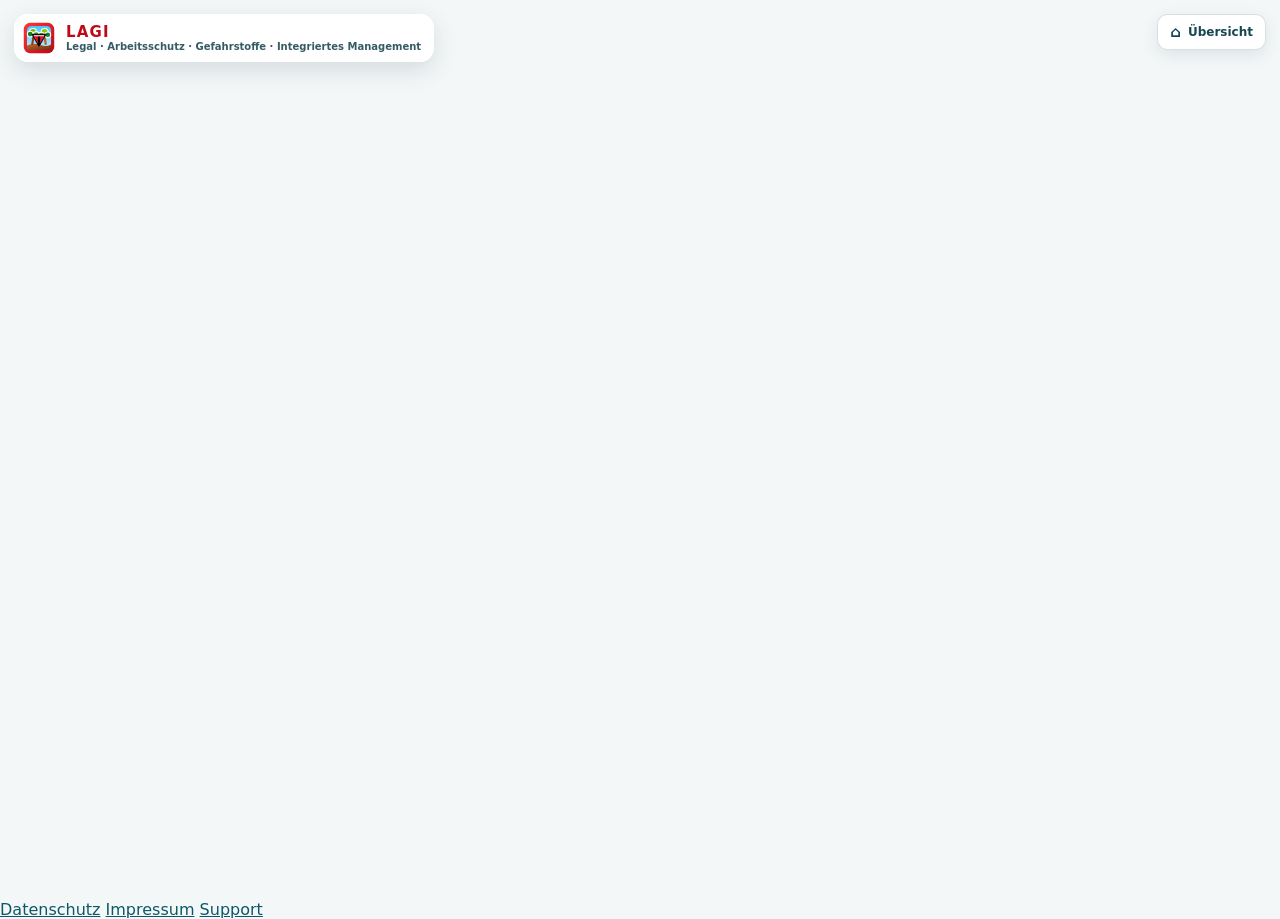
<file: index.html>
<!doctype html>
<html lang="de">
<head>
  <meta charset="UTF-8" />
  <meta name="viewport" content="width=device-width, initial-scale=1.0" />
  <meta name="description" content="Regelbasiertes Unfall- und Maßnahmenmanagement für deutsche Betriebe." />
  <meta name="theme-color" content="#0b3b46" />
  <title>Unfall- und Maßnahmenmanagement</title>
  <link rel="stylesheet" href="./assets/styles.css" />
  <link rel="stylesheet" href="./ehs-mobile.css">
  <link rel="stylesheet" href="./ehs-nav.css?v=2">
</head>
<body>
  <div id="app" class="app-shell" aria-live="polite"></div>
  <script src="./config.js"></script>
  <script type="module" src="./src/bootstrap.js"></script>

<div class="defidev-legal-mobile" data-defidev-mobile-legal="1">
  <a href="https://umitdrmz22-svg.github.io/defidev-legal/privacy-ehs.html" target="_blank" rel="noopener">Datenschutz</a>
  <a href="https://umitdrmz22-svg.github.io/defidev-legal/impressum.html" target="_blank" rel="noopener">Impressum</a>
  <a href="https://umitdrmz22-svg.github.io/defidev-legal/support.html" target="_blank" rel="noopener">Support</a>
</div>
  <script src="./ehs-nav.js?v=2"></script>
</body>
</html>
</file>
<file: assets/styles.css>
:root {
  --bg: #f4f7f8;
  --surface: #ffffff;
  --surface-2: #edf3f4;
  --ink: #132b31;
  --muted: #63777d;
  --line: #d8e2e5;
  --brand: #0b5968;
  --brand-dark: #073e49;
  --brand-soft: #dff2f5;
  --success: #287a4a;
  --success-soft: #e6f6ec;
  --warning: #986000;
  --warning-soft: #fff3d8;
  --danger: #b3261e;
  --danger-soft: #fde8e7;
  --info: #245f9b;
  --info-soft: #e6f1fb;
  --shadow: 0 16px 38px rgba(13, 52, 62, 0.09);
  --radius: 18px;
  --radius-sm: 10px;
  --sidebar: 270px;
}
* { box-sizing: border-box; }
html { scroll-behavior: smooth; }
body { margin: 0; font-family: Inter, system-ui, -apple-system, BlinkMacSystemFont, "Segoe UI", sans-serif; background: var(--bg); color: var(--ink); }
button, input, select, textarea { font: inherit; }
button { cursor: pointer; }
a { color: var(--brand); }
.app-shell { min-height: 100vh; }
.layout { display: grid; grid-template-columns: var(--sidebar) minmax(0, 1fr); min-height: 100vh; }
.sidebar { position: sticky; top: 0; height: 100vh; padding: 24px 18px; background: linear-gradient(180deg, #083f4a 0%, #062e36 100%); color: #fff; display: flex; flex-direction: column; z-index: 20; }
.brand { display: flex; gap: 12px; align-items: center; padding: 4px 8px 24px; }
.brand-mark { width: 44px; height: 44px; border-radius: 14px; background: #fff; color: var(--brand-dark); display:grid; place-items:center; font-weight:800; box-shadow: 0 8px 24px rgba(0,0,0,.18); }
.brand h1 { margin: 0; font-size: 15px; line-height: 1.2; }
.brand small { color: #b9d7dc; }
.nav { display: grid; gap: 6px; }
.nav-button { border: 0; color: #dcebed; background: transparent; text-align: left; padding: 12px 14px; border-radius: 11px; display:flex; align-items:center; gap:10px; }
.nav-button:hover, .nav-button.active { background: rgba(255,255,255,.12); color:#fff; }
.nav-icon { width: 23px; text-align:center; }
.sidebar-footer { margin-top:auto; padding: 16px 8px 4px; color:#b9d7dc; font-size:12px; line-height:1.5; }
.mode-pill { display:inline-flex; gap:6px; align-items:center; background:rgba(255,255,255,.1); border-radius:999px; padding:6px 9px; margin-bottom:9px; }
.mode-dot { width:8px; height:8px; border-radius:50%; background:#63d38b; }
.main { min-width:0; }
.topbar { min-height:76px; padding: 18px 32px; display:flex; align-items:center; justify-content:space-between; gap:16px; background:rgba(244,247,248,.9); backdrop-filter: blur(9px); position:sticky; top:0; z-index:12; border-bottom:1px solid rgba(216,226,229,.8); }
.topbar h2 { margin:0; font-size:22px; }
.topbar p { margin:3px 0 0; color:var(--muted); font-size:13px; }
.topbar-actions { display:flex; gap:10px; flex-wrap:wrap; }
.content { padding: 28px 32px 54px; max-width: 1540px; margin:0 auto; }
.btn { border:1px solid transparent; border-radius:10px; padding:10px 14px; font-weight:700; display:inline-flex; align-items:center; justify-content:center; gap:8px; min-height:42px; }
.btn-primary { background:var(--brand); color:#fff; }
.btn-primary:hover { background:var(--brand-dark); }
.btn-secondary { background:#fff; border-color:var(--line); color:var(--ink); }
.btn-secondary:hover { background:var(--surface-2); }
.btn-danger { background:var(--danger); color:#fff; }
.btn-warning { background:var(--warning-soft); color:var(--warning); border-color:#ebc876; }
.btn-success { background:var(--success); color:#fff; }
.btn-ghost { background:transparent; color:var(--brand); border-color:transparent; }
.btn-sm { min-height:34px; padding:7px 10px; font-size:12px; }
.btn-block { width:100%; }
.banner { border:1px solid; border-radius:13px; padding:14px 16px; margin-bottom:18px; display:flex; gap:12px; align-items:flex-start; }
.banner-info { background:var(--info-soft); border-color:#b8d5ee; color:#173e66; }
.banner-warning { background:var(--warning-soft); border-color:#efd083; color:#694500; }
.banner-danger { background:var(--danger-soft); border-color:#efb5b1; color:#7f1a15; }
.banner strong { display:block; margin-bottom:3px; }
.banner p { margin:0; font-size:13px; line-height:1.5; }
.grid { display:grid; gap:18px; }
.grid-4 { grid-template-columns:repeat(4,minmax(0,1fr)); }
.grid-3 { grid-template-columns:repeat(3,minmax(0,1fr)); }
.grid-2 { grid-template-columns:repeat(2,minmax(0,1fr)); }
.card { background:var(--surface); border:1px solid var(--line); border-radius:var(--radius); box-shadow:var(--shadow); }
.card-pad { padding:20px; }
.metric { padding:20px; position:relative; overflow:hidden; }
.metric::after { content:""; position:absolute; width:90px; height:90px; right:-28px; bottom:-35px; border-radius:50%; background:var(--brand-soft); }
.metric-label { color:var(--muted); font-size:13px; font-weight:600; }
.metric-value { font-size:32px; font-weight:800; margin-top:8px; letter-spacing:-1px; }
.metric-note { color:var(--muted); font-size:12px; margin-top:4px; }
.section { margin-top:22px; }
.section-head { display:flex; justify-content:space-between; align-items:end; gap:12px; margin-bottom:12px; }
.section-head h3 { margin:0; font-size:17px; }
.section-head p { margin:4px 0 0; color:var(--muted); font-size:13px; }
.table-wrap { overflow:auto; }
table { width:100%; border-collapse:collapse; min-width:760px; }
th, td { text-align:left; border-bottom:1px solid var(--line); padding:13px 14px; vertical-align:top; font-size:13px; }
th { color:var(--muted); font-size:11px; text-transform:uppercase; letter-spacing:.05em; background:#f8fafb; position:sticky; top:0; }
tr:last-child td { border-bottom:0; }
tr:hover td { background:#fbfdfd; }
.cell-title { font-weight:700; }
.cell-sub { color:var(--muted); margin-top:3px; font-size:12px; }
.actions { display:flex; gap:6px; flex-wrap:wrap; }
.badge { display:inline-flex; align-items:center; gap:6px; padding:5px 8px; border-radius:999px; font-size:11px; font-weight:800; white-space:nowrap; }
.badge-neutral { background:#eef2f3; color:#50646a; }
.badge-success { background:var(--success-soft); color:var(--success); }
.badge-warning { background:var(--warning-soft); color:var(--warning); }
.badge-danger { background:var(--danger-soft); color:var(--danger); }
.badge-info { background:var(--info-soft); color:var(--info); }
.empty { padding:36px; text-align:center; color:var(--muted); }
.empty strong { display:block; color:var(--ink); margin-bottom:7px; }
.modal-backdrop { position:fixed; inset:0; background:rgba(4,31,37,.58); display:grid; place-items:center; padding:20px; z-index:60; }
.modal { width:min(1120px,100%); max-height:calc(100vh - 40px); overflow:auto; background:#fff; border-radius:20px; box-shadow:0 32px 80px rgba(0,0,0,.28); }
.modal-sm { width:min(620px,100%); }
.modal-head { position:sticky; top:0; z-index:4; display:flex; justify-content:space-between; align-items:center; gap:12px; padding:18px 22px; border-bottom:1px solid var(--line); background:rgba(255,255,255,.96); backdrop-filter:blur(8px); }
.modal-head h3 { margin:0; }
.modal-body { padding:22px; }
.modal-foot { position:sticky; bottom:0; display:flex; justify-content:space-between; gap:12px; padding:16px 22px; border-top:1px solid var(--line); background:rgba(255,255,255,.97); }
.close { border:0; background:#eef3f4; border-radius:10px; width:38px; height:38px; font-size:20px; }
.stepper { display:grid; grid-template-columns:repeat(7,minmax(0,1fr)); gap:6px; margin-bottom:22px; }
.step { border:0; border-radius:9px; padding:9px 6px; background:#edf2f3; color:#667a80; font-size:11px; font-weight:700; }
.step.active { background:var(--brand); color:#fff; }
.step.done { background:var(--brand-soft); color:var(--brand-dark); }
.form-section { border:1px solid var(--line); border-radius:14px; padding:18px; margin-bottom:16px; }
.form-section h4 { margin:0 0 5px; }
.form-section > p { margin:0 0 16px; color:var(--muted); font-size:13px; }
.form-grid { display:grid; grid-template-columns:repeat(2,minmax(0,1fr)); gap:14px; }
.form-grid-3 { grid-template-columns:repeat(3,minmax(0,1fr)); }
.field { display:grid; gap:7px; }
.field.full { grid-column:1/-1; }
label { font-size:12px; font-weight:700; color:#365058; }
.required::after { content:" *"; color:var(--danger); }
input, select, textarea { width:100%; border:1px solid #cbd7da; border-radius:10px; padding:11px 12px; background:#fff; color:var(--ink); outline:none; }
input:focus, select:focus, textarea:focus { border-color:var(--brand); box-shadow:0 0 0 3px rgba(11,89,104,.12); }
textarea { min-height:105px; resize:vertical; }
.help { color:var(--muted); font-size:11px; line-height:1.4; }
.check-row { display:flex; align-items:flex-start; gap:9px; padding:10px 11px; border:1px solid var(--line); border-radius:10px; }
.check-row input { width:auto; margin-top:2px; }
.check-row span { font-size:13px; }
.checkbox-grid { display:grid; grid-template-columns:repeat(2,minmax(0,1fr)); gap:9px; }
.rule-result { border-radius:14px; padding:16px; margin-top:14px; border:1px solid; }
.rule-result h4 { margin:0 0 8px; }
.rule-result ul { margin:8px 0 0; padding-left:19px; font-size:13px; line-height:1.6; }
.result-success { background:var(--success-soft); border-color:#a9d6b9; }
.result-warning { background:var(--warning-soft); border-color:#ebc876; }
.result-danger { background:var(--danger-soft); border-color:#e7aaa6; }
.result-info { background:var(--info-soft); border-color:#b8d5ee; }
.why-list { display:grid; gap:12px; }
.why-item { display:grid; grid-template-columns:48px minmax(0,1fr) 190px; gap:10px; align-items:start; padding:13px; border:1px solid var(--line); border-radius:12px; }
.why-number { width:38px; height:38px; border-radius:11px; background:var(--brand-soft); color:var(--brand-dark); display:grid; place-items:center; font-weight:800; }
.why-warning { color:var(--danger); font-size:11px; margin-top:5px; }
.kpi-bar { height:9px; background:#e8eef0; border-radius:999px; overflow:hidden; }
.kpi-fill { height:100%; background:var(--brand); border-radius:inherit; }
.detail-grid { display:grid; grid-template-columns: 1.1fr .9fr; gap:18px; }
.detail-list { display:grid; grid-template-columns:150px minmax(0,1fr); gap:10px 16px; font-size:13px; }
.detail-list dt { color:var(--muted); }
.detail-list dd { margin:0; font-weight:600; }
.timeline { display:grid; gap:12px; }
.timeline-item { border-left:3px solid var(--brand-soft); padding-left:13px; }
.timeline-item strong { font-size:13px; }
.timeline-item p { margin:4px 0 0; color:var(--muted); font-size:12px; }
.login { min-height:100vh; display:grid; place-items:center; padding:24px; background:linear-gradient(145deg,#eaf3f4,#f8fafb); }
.login-card { width:min(450px,100%); background:#fff; border:1px solid var(--line); border-radius:22px; padding:28px; box-shadow:var(--shadow); }
.login-card h1 { margin:0 0 5px; }
.login-card p { color:var(--muted); font-size:13px; line-height:1.5; }
.toast-container { position:fixed; right:22px; bottom:22px; display:grid; gap:9px; z-index:100; }
.toast { background:#12363f; color:#fff; padding:12px 15px; border-radius:11px; box-shadow:var(--shadow); max-width:390px; font-size:13px; }
.toast.error { background:var(--danger); }
.mobile-menu { display:none; }
@media (max-width:1100px) {
  .grid-4 { grid-template-columns:repeat(2,minmax(0,1fr)); }
  .grid-3 { grid-template-columns:1fr; }
  .detail-grid { grid-template-columns:1fr; }
}
@media (max-width:820px) {
  .layout { grid-template-columns:1fr; }
  .sidebar { position:fixed; left:-290px; width:270px; transition:.2s; }
  .sidebar.open { left:0; }
  .mobile-menu { display:inline-flex; }
  .topbar { padding:14px 18px; }
  .content { padding:20px 16px 44px; }
  .grid-4, .grid-2 { grid-template-columns:1fr; }
  .form-grid, .form-grid-3, .checkbox-grid { grid-template-columns:1fr; }
  .stepper { grid-template-columns:repeat(4,minmax(0,1fr)); }
  .why-item { grid-template-columns:42px 1fr; }
  .why-item select { grid-column:2; }
  .topbar-actions .btn-secondary { display:none; }
}
@media print {
  .sidebar, .topbar, .btn, .actions { display:none !important; }
  .layout { display:block; }
  .content { padding:0; max-width:none; }
  .card { box-shadow:none; break-inside:avoid; }
}
</file>
<file: ehs-mobile.css>
/* DefiDev EHS mobile baseline — generated 2026-08-16 */
html { -webkit-text-size-adjust: 100%; text-size-adjust: 100%; }
img, svg, video, canvas { max-width: 100%; }
button, input, select, textarea { font: inherit; }
@media (max-width: 900px) {
  html, body { max-width: 100%; overflow-x: hidden; }
  body { margin: 0; }
  main, .main, .content, .container, .app, .app-shell, .workspace { max-width: 100% !important; min-width: 0 !important; }
  .grid, .layout, .workspace, .app-grid, .main-grid, .dashboard-grid, .form-grid, .columns, .content-grid, .split, .two-col, .two-column { grid-template-columns: minmax(0, 1fr) !important; }
  .row, .toolbar, .actions, .button-row, .topbar, .header-actions { flex-wrap: wrap !important; }
  aside, .sidebar, .side-panel, .nav-panel { position: static !important; width: 100% !important; max-width: none !important; min-width: 0 !important; }
  button, [role="button"], input, select { min-height: 44px; }
  input, select, textarea { max-width: 100%; box-sizing: border-box; font-size: 16px; }
  table { display: block; max-width: 100%; overflow-x: auto; -webkit-overflow-scrolling: touch; }
  pre, code { max-width: 100%; overflow-wrap: anywhere; }
  dialog, .modal, .modal-content, .dialog, .panel, .drawer { max-width: calc(100vw - 24px) !important; max-height: calc(100dvh - 24px) !important; overflow: auto !important; box-sizing: border-box; }
  .defidev-legal-mobile { padding: 12px 16px calc(12px + env(safe-area-inset-bottom)); text-align: center; font-size: 12px; line-height: 1.5; }
  .defidev-legal-mobile a { margin: 0 8px; }
}
@media (max-width: 560px) {
  body { font-size: 15px; }
  h1 { font-size: clamp(1.45rem, 7vw, 2rem); }
  h2 { font-size: clamp(1.2rem, 6vw, 1.55rem); }
  .card, .panel, section, article { max-width: 100%; box-sizing: border-box; }
  .toolbar > *, .actions > *, .button-row > * { max-width: 100%; }
}
@media print { .defidev-legal-mobile { display: none !important; } }
</file>
<file: ehs-nav.css>
.ehs-lagi-brand{display:inline-flex!important;align-items:center!important;gap:10px!important;min-height:44px!important;padding:6px 12px 6px 7px!important;border:1px solid rgba(255,255,255,.22)!important;border-radius:14px!important;background:rgba(255,255,255,.96)!important;color:#17343d!important;text-decoration:none!important;box-shadow:0 8px 24px rgba(18,56,66,.14)!important;white-space:nowrap!important}.ehs-lagi-mark{width:34px!important;height:34px!important;display:inline-grid!important;place-items:center!important;flex:none!important}.ehs-lagi-mark svg{width:34px!important;height:34px!important;display:block!important}.ehs-lagi-copy{display:grid!important;gap:1px!important;line-height:1.05!important}.ehs-lagi-copy b{font:900 15px/1 system-ui,sans-serif!important;letter-spacing:.08em!important;color:#be0a18!important}.ehs-lagi-copy small{font:750 10px/1.1 system-ui,sans-serif!important;color:#355b63!important}.ehs-hub-link{display:inline-flex!important;align-items:center!important;gap:7px!important;min-height:36px!important;padding:8px 12px!important;border:1px solid rgba(108,140,149,.28)!important;border-radius:10px!important;background:rgba(255,255,255,.94)!important;color:#174653!important;text-decoration:none!important;font:750 12px/1 system-ui,sans-serif!important;box-shadow:0 5px 16px rgba(18,56,66,.10)!important;transition:transform .15s ease,box-shadow .15s ease,border-color .15s ease!important;white-space:nowrap!important}.ehs-lagi-brand:hover,.ehs-hub-link:hover{transform:translateY(-1px)!important;box-shadow:0 9px 22px rgba(18,56,66,.16)!important;border-color:#85aeb7!important}.ehs-hub-link .ehs-home-icon{font-size:15px!important}.ehs-lagi-floating{position:fixed!important;top:14px!important;left:14px!important;z-index:9999!important}.ehs-hub-floating{position:fixed!important;top:14px!important;right:14px!important;z-index:9999!important}.ehs-ui-polish .btn,.ehs-ui-polish .button,.ehs-ui-polish button{transition:transform .14s ease,box-shadow .14s ease,background .14s ease,border-color .14s ease}.ehs-ui-polish .btn:hover,.ehs-ui-polish .button:hover{transform:translateY(-1px)}.ehs-ui-polish .dialog-card,.ehs-ui-polish dialog{box-shadow:0 24px 70px rgba(17,48,57,.22)}.ehs-ui-polish .metrics article,.ehs-ui-polish .table-card,.ehs-ui-polish .panel,.ehs-ui-polish .setup-card{box-shadow:0 8px 28px rgba(20,54,63,.07)}@media(max-width:900px){.ehs-lagi-copy small{display:none!important}}@media(max-width:700px){.ehs-lagi-brand{padding:6px 8px!important}.ehs-lagi-copy{display:none!important}.ehs-hub-link{padding:8px 10px!important}.ehs-hub-link .ehs-home-label{display:none}.ehs-lagi-floating{top:9px!important;left:9px!important}.ehs-hub-floating{top:9px!important;right:9px!important}}
</file>
